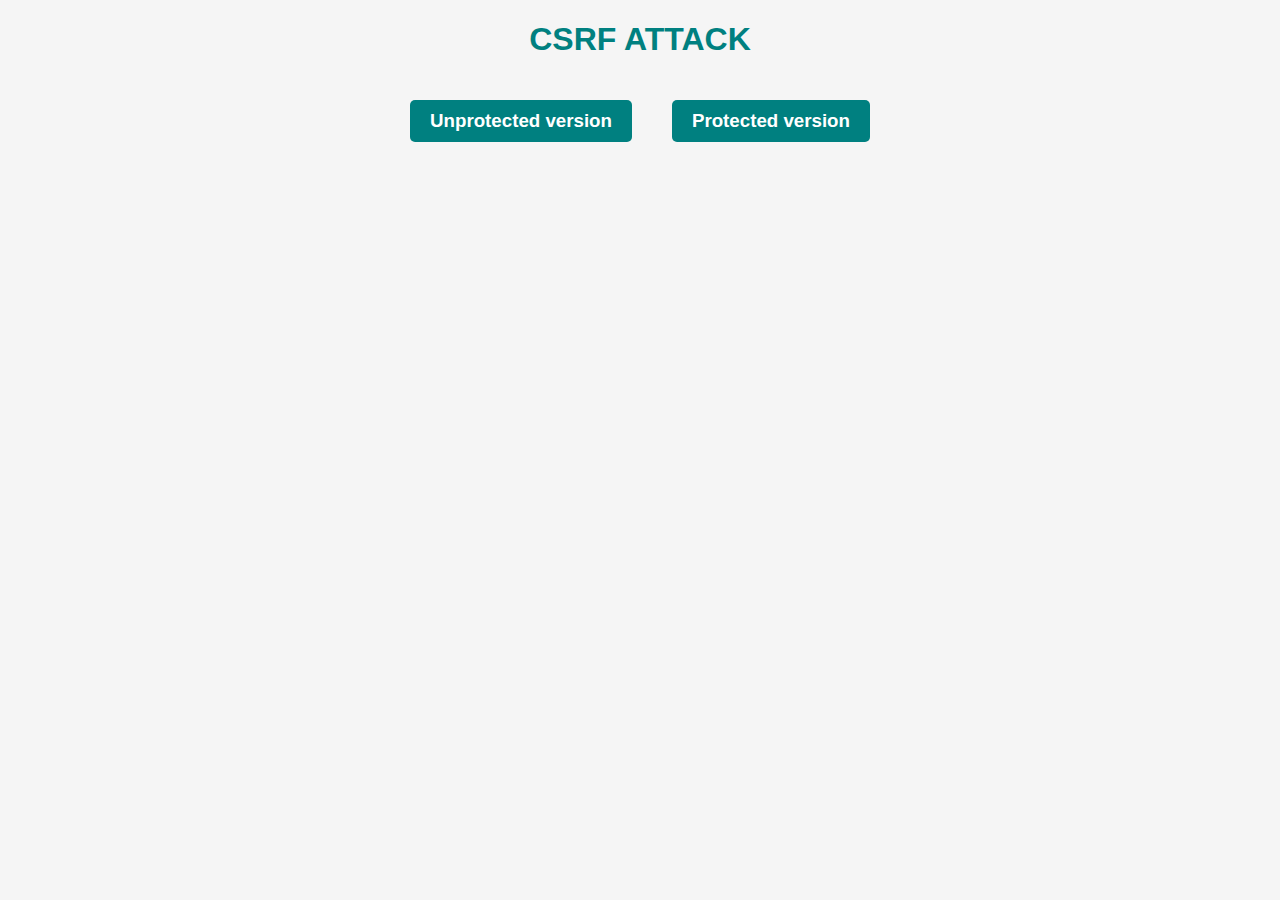
<file: index.html>
<!DOCTYPE html>
<html>
<head>
    <title>My account</title>
    <link rel="stylesheet" type="text/css" href="style.css">
</head>
<body>
    <h1>CSRF ATTACK</h1>

    <div class="link-container">
        <h3><a href="unprotected/my-account.html">Unprotected version</a></h3>
        <h3><a href="protected/my-account.php">Protected version</a></h3>
    </div>
</body>
</html>
</file>
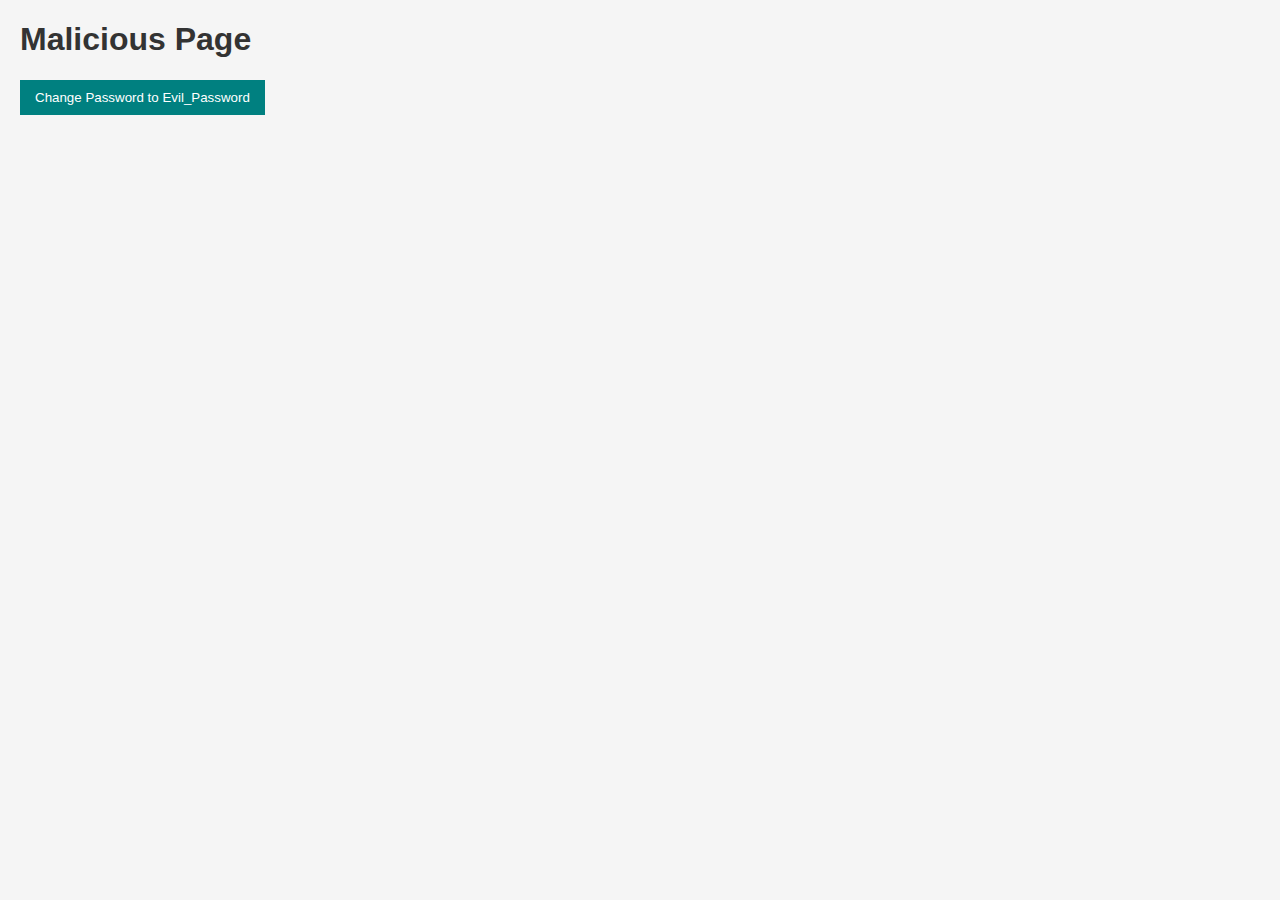
<file: unprotected/evil.html>
<!DOCTYPE html>
<html>
<head>
    <title>Malicious Page</title>
    <link rel="stylesheet" type="text/css" href="style.css">
</head>
<body>
    <h1>Malicious Page</h1>

    <form action="process.php" method="post">
        <input type="hidden" name="newpass" value="Evil_Password" />
        <input type="submit" value="Change Password to Evil_Password" />
    </form>
    
</body>
</html>
</file>
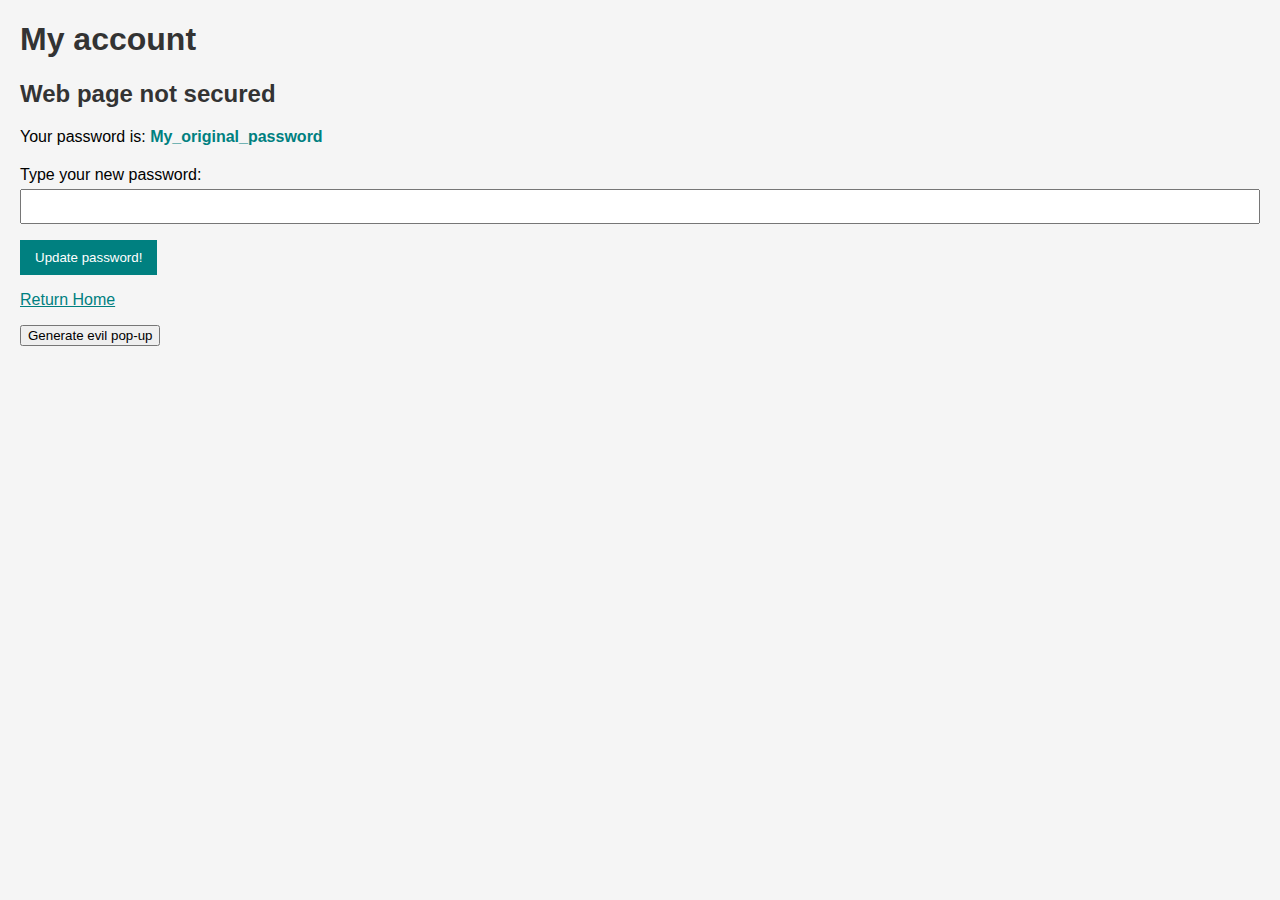
<file: unprotected/my-account.html>
<!DOCTYPE html>
<html>
<head>
    <title>My account</title>
    <link rel="stylesheet" type="text/css" href="style.css">
</head>
<body>
    <h1>My account</h1>
    <h2>Web page not secured</h2>

    <p>Your password is: <span id="password">My_original_password</span></p>

    <form action="process.php" method="post" class="myForm" onsubmit="updatePassword(event)">
        <div class="myform">
            <label for="newpass">Type your new password: </label>
            <input type="text" name="newpass" id="newpass" required />
        </div>
        <p> </p>
        <div class="myform">
            <input type="submit" value="Update password!" />
        </div>
    </form>

    <script>
       document.addEventListener("DOMContentLoaded", function () {
        var savedPassword = getCookie("password");
        if (savedPassword) {
            document.getElementById('password').textContent = savedPassword;
        }
        });

        function getCookie(name) {
            var value = "; " + document.cookie;
            var parts = value.split("; " + name + "=");
            if (parts.length === 2) {
                return parts.pop().split(";").shift();
            }
        }

    </script>

    <div>
        <p><a href="http://localhost/CSRF/index.html">Return Home</a></p>
    </div>
   
    <div id="popup-container">
        <div id="popup" onclick="window.location.href='evil.html'">
            <p>You've won 100$!<br> Click here to collect.</p>
        </div>
    
        <button onclick="showPopup()">Generate evil pop-up</button>
    </div>
    
    
    <script>
        function showPopup() {
            var popup = document.getElementById('popup');
            popup.style.display = (popup.style.display === 'block') ? 'none' : 'block';
        }

    </script>
</body>
</html>
</file>
<file: style.css>
body {
    font-family: Arial, sans-serif;
    margin: 20px;
    padding: 0;
    background-color: #f5f5f5;
    text-align: center;
}

h1 {
    color: #008080;
}

h3 {
    color: #333;
}

a {
    color: #008080;
    text-decoration: none;
}

a:hover {
    text-decoration: none; /* Supprime le surlignage blanc au survol */
}

/* Style for the links in the body */
.link-container {
    display: flex;
    justify-content: center;
}

.link-container h3 {
    margin: 10px;
    position: relative;
}

.link-container a {
    display: inline-block;
    padding: 10px 20px;
    margin: 10px;
    background-color: #008080;
    color: #fff;
    border-radius: 5px;
    transition: background-color 0.3s, box-shadow 0.3s; /* Ajoute une transition sur la couleur de fond et l'ombre de la boîte */
}

.link-container a:hover {
    background-color: #006666;
    box-shadow: 0 0 10px rgba(0, 0, 0, 0.5); /* Ajoute une légère ombre lors du survol */
}
</file>
<file: unprotected/style.css>
body {
    font-family: Arial, sans-serif;
    margin: 20px;
    padding: 0;
    background-color: #f5f5f5;
}

h1, h2 {
    color: #333;
}

#password {
    font-weight: bold;
    color: #008080;
}

.myForm {
    margin-top: 20px;
}

.myform {
    margin-bottom: 10px;
}

label {
    display: block;
    margin-bottom: 5px;
}

input[type="text"] {
    width: 100%;
    padding: 8px;
    box-sizing: border-box;
}

input[type="submit"] {
    background-color: #008080;
    color: #fff;
    padding: 10px 15px;
    border: none;
    cursor: pointer;
}

input[type="submit"]:hover {
    background-color: #006666;
}

a {
    color: #008080;
}

a:hover {
    text-decoration: underline;
}

.return-home {
    margin-top: 20px;
}


#popup {
    position: fixed;
    bottom: 10px;
    right: 10px;
    background-color: #f1f1f1;
    padding: 15px;
    border: 1px solid #dcdcdc;
    border-radius: 5px;
    display: none;
    animation: slideInUp 1s ease-out;
    cursor: pointer; /* Ajout du pointeur pour indiquer que le clic est possible */
}

#popup a {
    color: #333;
    text-decoration: none;
    font-weight: bold;
}

@keyframes slideInUp {
    from {
        transform: translateY(100px);
    }
    to {
        transform: translateY(0);
    }
}
</file>
